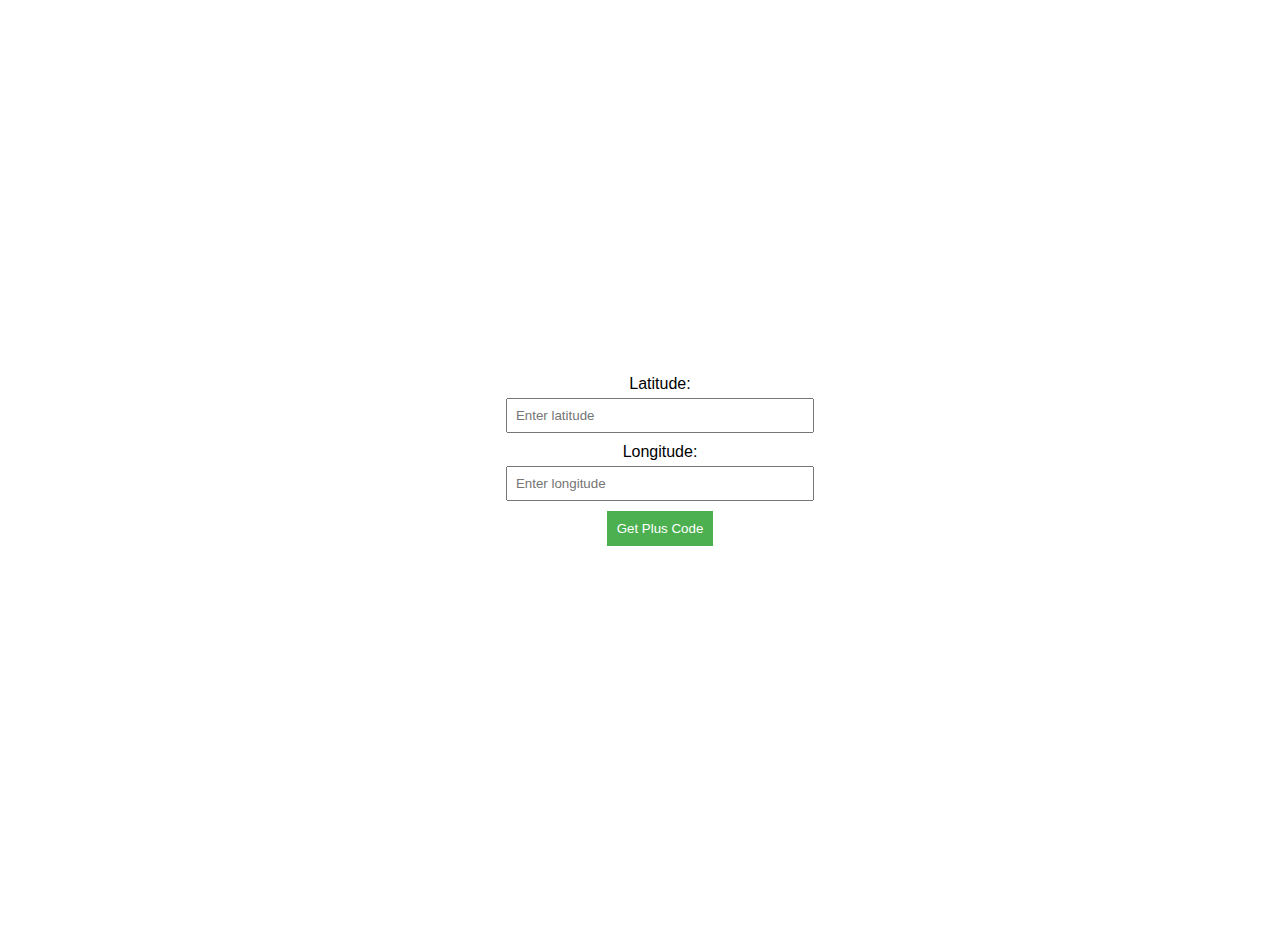
<file: GplusCode/index.html>
<!DOCTYPE html>
<html lang="en">

<head>
  <meta charset="UTF-8">
  <meta name="viewport" content="width=device-width, initial-scale=1.0">
  <title>Get Google Maps Plus Code</title>

  <style>
    body {
      font-family: Arial, sans-serif;
      text-align: center;
      margin: 20px;
    }

    label {
      display: block;
      margin-bottom: 5px;
    }

    input {
      width: 100%;
      padding: 8px;
      margin-bottom: 10px;
      box-sizing: border-box;
    }

    button {
      background-color: #4CAF50;
      color: white;
      padding: 10px;
      border: none;
      cursor: pointer;
    }

    #plusCodeResult {
      margin-top: 20px;
      font-weight: bold;
    }
  </style>
</head>

<body style="width: 100vw; height:100vh; display:flex; align-items:center; justify-content:center;">
<div style="max-width:500px">
  
  <label for="latitude">Latitude:</label>
  <input type="text" id="latitude" placeholder="Enter latitude">

  <label for="longitude">Longitude:</label>
  <input type="text" id="longitude" placeholder="Enter longitude">

  <button onclick="getPlusCode()">Get Plus Code</button>

  <div id="plusCodeResult"></div>

  <script>
    function getPlusCode() {
      var latitudeInput = document.getElementById('latitude').value;
      var longitudeInput = document.getElementById('longitude').value;
      // Validate latitude and longitude inputs
      if (latitudeInput.trim() === '' || longitudeInput.trim() === '') {
        alert('Please enter valid latitude and longitude values.');
        return;
      }
      var lat = parseFloat(latitudeInput);
      var long = parseFloat(longitudeInput);
      // Use the Geocoder service to get the plus code for the specified location
      let email = "abc@test.com";
      let ApiURL = `https://plus.codes/api?address=${lat},${long}&email=${email}`;
      fetch(ApiURL)
        .then(response => {
          console.log("Result: ", response);

          return response.json();
        })
        .then(json => {
          console.log("JSON: ", json);
         document.getElementById('plusCodeResult').textContent = 'Plus Code: ' + json?.plus_code?.global_code;
        })
        .catch(error => {
          console.error("Error: ", error);
        });
    }
  </script>

</div>
</body>

</html>
</file>
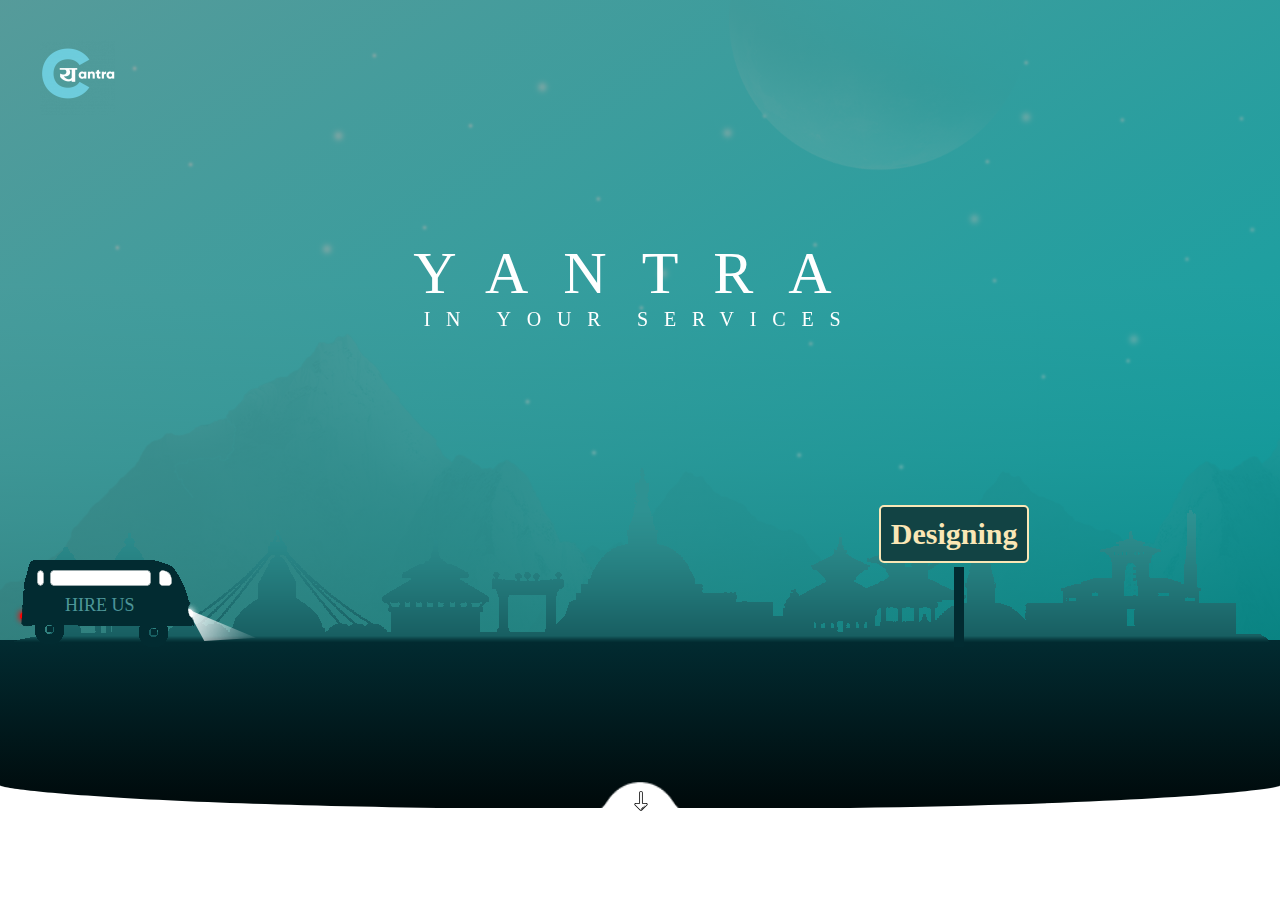
<file: landing/index.html>
<!DOCTYPE html>
<html lang="en">
  <head>
    <meta charset="UTF-8" />
    <meta name="viewport" content="width=device-width, initial-scale=1.0" />
    <title>Comfortyantra</title>
    <link
      href="https://fonts.googleapis.com/css?family=Lato:100,300,400,700,900&amp;_cacheOverride=1643686496874"
      rel="stylesheet"
    />
    <link rel="stylesheet" href="style.css" />
    <!-- <link rel="stylesheet" href="../css/style.css" /> -->
  </head>
  <body>
    <header>
      <div class="header__logo-box">
        <img src="../img/favicon.png" alt="Logo" class="header__logo" />
      </div>
      <div class="header__text-box">
        <h1 class="heading-primary">
          <span class="heading-primary--main">Yantra</span>
          <span class="heading-primary--sub">in your services</span>
        </h1>
      </div>
      <div class="night">
        <div class="surface">
          <div class="services">
            <div class="designing">
              <h2>Designing</h2>
              <div class="rod"></div>
            </div>
            <div class="development">
              <h2>Development</h2>
              <div class="rod"></div>
            </div>
            <div class="marketing">
              <h2>Digital marketing</h2>
              <div class="rod"></div>
            </div>
            <div class="data">
              <h2>Data Analysis</h2>
              <div class="rod"></div>
            </div>
          </div>
        </div>
        <div class="road"></div>
        <div class="car">
          <img
            src="./assets/carblk.png"
            alt="car image"
            style="height: 11.5rem; width: 27.6rem"
          />
        </div>
        <div class="hire">
          <a href="#section-tours" class="hire-us"> Hire Us </a>
        </div>
      </div>
      <div class="elementor-shape">
        <svg
          xmlns="http://www.w3.org/2000/svg"
          viewBox="0 0 1000 100"
          preserveAspectRatio="none"
        >
          <path
            class="elementor-shape-fill"
            d="M500,97C126.7,96.3,0.8,19.8,0,0v100l1000,0V1C1000,19.4,873.3,97.8,500,97z"
          ></path>
        </svg>
      </div>
      <button class="down__button">
        <a href="#core-value"
          ><img
            width="340"
            height="45"
            src="../images/lander-down.png"
            alt=""
          />
          <svg class="down__icon">
            <use xlink:href="../images/down-arrow.svg#Layer_1"></use>
          </svg>
        </a>
      </button>
    </header>
  </body>
</html>
</file>
<file: landing/style.css>
/* normalize css */
*,
*::after,
*::before {
  margin: 0;
  padding: 0;
  box-sizing: initial;
}

html {
  font-size: 62.5%;
}
@media only screen and (max-width: 75em) {
  html {
    font-size: 56.25%;
  }
}
@media only screen and (max-width: 56.25em) {
  html {
    font-size: 50%;
  }
}
@media only screen and (min-width: 112.5em) {
  html {
    font-size: 75%;
  }
}
.header__logo-box {
  position: absolute;
  top: 4rem;
  left: 4rem;
  z-index: 1000;
}
.header__logo {
  height: 7.5rem;
}

header {
  margin: 0;
  background-color: #000;
  height: 89.8vh;
  overflow: hidden;
}
.night {
  height: 90vh;
  width: 100vw;
  /*border: 1px solid #000;*/
  /* margin: 5rem auto; */
  background-image: linear-gradient(
      to right bottom,
      rgb(103 140 137 / 80%),
      rgb(0 148 148 / 80%)
    ),
    url(./assets/mainbg.png);
  background-size: cover;
  position: relative;
  box-shadow: 1px 2px 60px rgba(0, 0, 0, 0.4);
  overflow: hidden;
}
.elementor-shape svg {
  height: 2.5rem;
  display: block;
  width: calc(100% + 1.3px);
  position: relative;
  left: 50%;
  -webkit-transform: translateX(-50%);
  -ms-transform: translateX(-50%);
  transform: translateX(-50%);
}

.elementor-shape {
  bottom: 10vh;
  overflow: hidden;
  position: absolute;
  left: 0;
  width: 100%;
  line-height: 0;
  direction: ltr;
}

.elementor-shape .elementor-shape-fill {
  fill: rgb(255, 255, 255);
  -webkit-transform-origin: center;
  -ms-transform-origin: center;
  /* transform-origin: center; */
  /* -webkit-transform: rotateY(
0deg
); */
  transform: rotateY(360deg);
}

.surface {
  height: 20.5rem;
  width: 1000vw;
  background: url(./assets/background.png);
  /* display: block; */
  background-size: contain;
  position: absolute;
  z-index: 99;
  bottom: 16.8rem;
  left: 0;
  background-repeat: repeat-x;
  animation: moveright 11.5s linear 2s infinite;
}
.car {
  position: absolute;
  bottom: 16rem;
  height: 11.5rem;
  width: 27.6rem;
  z-index: 99999;
  /* left: -20%; */
  animation: suspension 1s linear infinite;
}

.car img {
  animation: moveInLeft 1s ease-out;
}
.road {
  bottom: 0px;
  position: absolute;
  height: 17rem;
  width: 100vw;
  background: #000;
  background: linear-gradient(180deg, #022b31 0%, rgb(0, 9, 10) 100%);
}
.services {
  height: 15.4rem;
  width: MAX-CONTENT;
  bottom: -8.1rem;
  display: flex;
  flex-direction: row;
  flex-wrap: nowrap;
  justify-content: space-between;
  padding: 0 5px;
  font-size: 5rem;
  margin: 0;
  position: relative;
  animation: moveInUp 1s ease-out;
}
.designing,
.development,
.marketing,
.data {
  position: relative;
  display: flex;
  margin: 0;
  flex-direction: column;
  justify-content: space-around;
  align-content: space-around;
}
.designing {
  left: 110%;
}
.development {
  left: 200%;
}
.marketing {
  left: 300%;
}
.data {
  left: 400%;
}

h2 {
  position: RELATIVE;
  bottom: 61px;
  display: inline-block;
  padding: 10px;
  border-radius: 5px;
  font-size: 30px;
  font-family: -webkit-pictograph;
  font-weight: 600;
  background: #124344;
  z-index: 9;
  color: #fae7b6;
  border: 2px solid #fae7b6;
}

.rod {
  height: 8rem;
  width: 1rem;
  position: ABSOLUTE;
  background: #022b31;
  left: 50%;
  bottom: 2.5rem;
  display: inline-block;
}

.hire {
  animation: suspension 1s linear infinite;
  position: absolute;
  left: 6.5rem;
  /* bottom: 2rem; */
  bottom: 21.5rem;
  z-index: 99999;
}
.hire-us {
  width: max-content;
  position: absolute;
  text-align: center;
  font-size: 1.8rem;
  text-decoration: none;
  text-transform: uppercase;
  color: #88e9e993;
  animation: moveInRight 1s ease-out;
  /* display: flex; */
  /* align-content: center; */
  /* justify-content: center; */
}
.header__text-box {
  position: absolute;
  z-index: 9;
  top: 35%;
  left: 50%;
  transform: translate(-50%, -50%);
}
.heading-primary {
  text-align: center;
  width: max-content;
  color: #fff;
  text-transform: uppercase;
  backface-visibility: hidden;
  /*it fixes a shaking animation. Simple hack*/
  /* But its actual use is to hade the visiblitiy of back part of the elements*/
  margin-bottom: 6rem;
}
.heading-primary--main {
  display: block;
  font-size: 6rem;
  font-weight: 400;
  letter-spacing: 3.5rem;
  animation: moveInLeft;
  animation-duration: 1s;
  animation-timing-function: ease-out;
  /* animation-delay: 3s; */
  /* animation-iteration-count: 3; */
}
@media only screen and (max-width: 37.5em) {
  .heading-primary--main {
    letter-spacing: 1rem;
    font-size: 5rem;
  }
}
.heading-primary--sub {
  display: block;
  font-size: 2rem;
  font-weight: 400;
  letter-spacing: 1.58rem;
  animation: moveInRight;
  animation-duration: 1s;
  animation-timing-function: ease-out;
}

@media only screen and (max-width: 37.5em) {
  .heading-primary--main {
    letter-spacing: 1rem;
    font-size: 5rem;
  }
}

@media only screen and (max-width: 37.5em) {
  .heading-primary--sub {
    letter-spacing: 0.5rem;
  }
}

.down__button {
  bottom: calc(9vh + 2rem);
  /* background: url(../images/lander-down.png); */
  background: transparent;
  height: 4.5rem;
  border-radius: 40%;
  /* overflow: hidden; */
  position: absolute;
  line-height: 0;
  /* height: 2.5rem; */
  /* direction: ltr; */
  left: 50%;
  transform: translateX(-50%);
  border: none;
}
.down__button img {
  position: absolute;
  left: 50%;
  transform: translateX(-50%);
}
.down__icon {
  position: absolute;
  fill: rgb(3, 3, 3);
  left: -0.9rem;
  top: 3.7rem;
  height: 2rem;
  width: 2rem;
  z-index: 99;
  animation: suspension 1s linear infinite;
  transition: all 1s ease-out;
}
/*Animation*/
@keyframes moveright {
  100% {
    transform: translateX(-5150px);
  }
}

@keyframes suspension {
  100% {
    transform: translateY(-1px);
  }
  50% {
    transform: translateY(3px);
  }
  0% {
    transform: translateY(-1px);
  }
}
@keyframes moveInLeft {
  0% {
    opacity: 0;
    transform: translateX(-10rem);
  }
  80% {
    transform: translateX(2rem);
  }
  100% {
    opacity: +1;
    transform: translateX(0rem);
  }
}

@keyframes moveInRight {
  0% {
    opacity: 0;
    transform: translateX(10rem);
  }
  80% {
    transform: translateX(-2rem);
  }
  100% {
    opacity: 1;
    transform: translateX(0rem);
  }
}

@keyframes moveInUp {
  0% {
    opacity: 0;
    transform: translateY(3rem);
  }
  100% {
    opacity: 1;
    transform: translateY(0rem);
  }
}
</file>
<file: css/style.css>
/* normalize css */
*,
*::after,
*::before {
  margin: 0;
  padding: 0;
  box-sizing: initial;
  line-height: 1.7; }

:root {
  scroll-behavior: smooth; }

html {
  font-size: 62.5%;
  font-family: -apple-system, BlinkMacSystemFont, "Segoe UI", Roboto, Helvetica,
 Arial, sans-serif, sans-serif; }
  @media only screen and (max-width: 75em) {
    html {
      font-size: 56.25%; } }
  @media only screen and (max-width: 56.25em) {
    html {
      font-size: 50%; } }
  @media only screen and (min-width: 112.5em) {
    html {
      font-size: 75%; } }

body {
  box-sizing: border-box;
  font-family: "lato", sans-serif;
  padding: 0;
  margin: 0;
  background-color: #000; }

::selection {
  background-color: #5addec;
  color: #fff; }

section {
  padding: 20px 0px 0px; }

/*Animation*/
@keyframes moveright {
  100% {
    transform: translateX(-5150px); } }

@keyframes suspension {
  100% {
    transform: translateY(-1px); }
  50% {
    transform: translateY(3px); }
  0% {
    transform: translateY(-1px); } }

@keyframes moveInLeft {
  0% {
    opacity: 0;
    transform: translateX(-10rem); }
  80% {
    transform: translateX(2rem); }
  100% {
    opacity: +1;
    transform: translateX(0rem); } }

@keyframes moveInRight {
  0% {
    opacity: 0;
    transform: translateX(10rem); }
  80% {
    transform: translateX(-2rem); }
  100% {
    opacity: 1;
    transform: translateX(0rem); } }

@keyframes moveInUp {
  0% {
    opacity: 0;
    transform: translateY(3rem); }
  100% {
    opacity: 1;
    transform: translateY(0rem); } }

@-webkit-keyframes fade {
  from {
    opacity: .4; }
  to {
    opacity: 1; } }

@keyframes fade {
  from {
    opacity: .4; }
  to {
    opacity: 1; } }

body {
  font-family: "lato", sans-serif;
  font-weight: 400;
  /* font-size: 16px; */
  line-height: 1.5;
  color: #777; }

.heading-primary {
  text-align: center;
  width: max-content;
  color: #fff;
  text-transform: uppercase;
  backface-visibility: hidden;
  /*it fixes a shaking animation. Simple hack*/
  /* But its actual use is to hade the visiblitiy of back part of the elements*/
  margin-bottom: 6rem; }
  .heading-primary--main {
    display: block;
    font-size: 6rem;
    font-weight: 400;
    letter-spacing: 3.5rem;
    animation: moveInLeft;
    animation-duration: 1s;
    animation-timing-function: ease-out;
    /* animation-delay: 3s; */
    /* animation-iteration-count: 3; */ }
    @media only screen and (max-width: 37.5em) {
      .heading-primary--main {
        letter-spacing: 1rem;
        font-size: 5rem; } }
  .heading-primary--sub {
    display: block;
    font-size: 2rem;
    font-weight: 400;
    letter-spacing: 1.58rem;
    animation: moveInRight;
    animation-duration: 1s;
    animation-timing-function: ease-out; }
    @media only screen and (max-width: 37.5em) {
      .heading-primary--sub {
        letter-spacing: 0.5rem; } }

.heading-secondary {
  text-transform: uppercase; }
  .heading-secondary--main {
    line-height: 1.3;
    padding: 1rem;
    color: #232323;
    text-align: center;
    font-size: 5.6rem;
    font-weight: 800;
    letter-spacing: -0.1rem; }
    @media only screen and (max-width: 56.25em) {
      .heading-secondary--main {
        font-size: 4.5rem; } }
    @media only screen and (max-width: 37.5em) {
      .heading-secondary--main {
        font-size: 3.5rem; } }
    .heading-secondary--main--white {
      color: #fff;
      letter-spacing: -0.2rem; }
  .heading-secondary--sub {
    text-align: center;
    display: block;
    font-weight: 100;
    font-size: 1.4rem;
    text-transform: uppercase;
    letter-spacing: 0.17rem;
    color: #777; }
    @media only screen and (max-width: 37.5em) {
      .heading-secondary--sub {
        letter-spacing: 0.5rem; } }
    .heading-secondary--sub--white {
      color: #fff;
      letter-spacing: 0.7rem; }

.heading-tertiary {
  font-size: 1.7rem;
  font-weight: bold;
  color: #333;
  text-transform: uppercase; }

.heading-primary,
.heading-secondary,
.heading-tertiary {
  font-family: Montserrat, sans-serif; }

.paragraph {
  font-size: 1.6rem;
  letter-spacing: 0; }
  .paragraph:not(:last-child) {
    margin-bottom: 3rem; }

.u-center-text {
  text-align: center !important; }

.u-margin-bottom-small {
  margin-bottom: 2rem !important; }

.u-margin-bottom-medium {
  margin-bottom: 4rem !important; }
  @media only screen and (max-width: 56.25em) {
    .u-margin-bottom-medium {
      margin-bottom: 3rem !important; } }

.u-margin-bottom-big {
  margin-bottom: 8rem !important; }
  @media only screen and (max-width: 56.25em) {
    .u-margin-bottom-big {
      margin-bottom: 5rem !important; } }

.u-margin-top-big {
  margin-top: 8rem !important; }

.u-margin-top-huge {
  margin-top: 10rem !important; }

.service-board {
  height: 12.4rem;
  width: MAX-CONTENT;
  bottom: -8.1rem;
  display: flex;
  flex-direction: row;
  flex-wrap: nowrap;
  justify-content: space-between;
  padding: 0 5px;
  font-size: 5rem;
  margin: 0;
  position: relative;
  backface-visibility: hidden;
  animation: moveInUp 1s ease-out; }
  .service-board__designing, .service-board__development, .service-board__marketing, .service-board__data {
    position: relative;
    display: flex;
    margin: 0;
    flex-direction: column;
    justify-content: space-around;
    align-content: space-around; }
  .service-board__designing {
    left: 90vw; }
  .service-board__development {
    left: 160vw; }
  .service-board__marketing {
    left: 250vw; }
  .service-board__data {
    left: 340vw; }
  .service-board h2 {
    position: RELATIVE;
    bottom: -16.1rem;
    display: inline-block;
    padding: 0.8rem;
    border-radius: 0.5rem;
    font-size: 2rem;
    font-family: -webkit-pictograph;
    font-weight: 100;
    background: #124344;
    z-index: 9;
    color: #fae7b6;
    border: 2px solid #fae7b6; }
  .service-board__rod {
    height: 8rem;
    width: 1rem;
    position: ABSOLUTE;
    background: #022b31;
    left: 50%;
    bottom: -19.5rem;
    display: inline-block; }

.values {
  display: flex;
  flex-direction: column;
  padding: 2rem 4rem; }
  .values__icon {
    width: 6.4rem;
    height: 6.4rem;
    opacity: 0.9;
    margin: 0px auto; }
  .values__text {
    font-size: 1.7rem; }

.services {
  width: 100%;
  display: grid;
  grid-template-columns: min-content 1fr;
  grid-gap: 0.5rem 1.5rem;
  align-content: center;
  justify-content: center;
  align-items: center;
  transition: all 0.3s; }
  .services__left {
    animation: moveInLeft 1s ease-out; }
  .services__right {
    animation: moveInRight 1s ease-out; }
  .services i {
    font-size: 4.5rem;
    grid-row: 1/3;
    display: grid;
    align-self: start; }
  .services h3 {
    color: azure;
    font-size: 2.5rem; }
  .services p {
    grid-column: 2/3;
    font-size: 1.5rem; }

.partner {
  max-width: 1000px;
  display: flex;
  position: relative;
  margin: auto;
  justify-content: space-between;
  transition: all 0.6s ease; }
  .partner__slide {
    display: none;
    -webkit-animation: fade 1.5s;
    animation: fade 1.5s; }
    .partner__slide img {
      width: 15rem;
      vertical-align: middle; }

.night {
  height: 90vh;
  background-image: linear-gradient(to right bottom, #678c89cc, #009494cc), url(../images/mainbg.png);
  background-size: cover;
  background-position: center;
  position: relative;
  overflow: hidden; }
  .night__surface {
    height: 40rem;
    width: 13000vw;
    background: url(../images/background.png);
    /* display: block; */
    background-size: contain;
    position: absolute;
    z-index: 99;
    bottom: 16.8rem;
    left: 0;
    background-repeat: repeat-x;
    backface-visibility: hidden;
    animation: moveright 20s linear 2s infinite; }

.btn, .btn:link, .btn:visited {
  text-transform: uppercase;
  text-decoration: none;
  padding: 1rem 4rem;
  display: inline-block;
  border-radius: 10rem;
  transition: all 0.2s;
  position: relative;
  font-weight: 400;
  font-size: 1.6rem;
  border: none;
  cursor: pointer; }

.btn:hover {
  transform: translateY(-3px);
  box-shadow: 0 1rem 2rem rgba(0, 0, 0, 0.2); }
  .btn:hover::after {
    transform: scaleX(1.4) scaleY(1.6);
    opacity: 0; }

.btn:active, .btn:focus {
  outline: none;
  transform: translateY(-1px);
  box-shadow: 0 0.5rem 1rem rgba(0, 0, 0, 0.3); }

.btn--white {
  background-color: #fff;
  color: #777; }
  .btn--white::after {
    background-color: #fff; }

.btn--green {
  background-color: #5addec;
  color: #fff; }
  .btn--green::after {
    background-color: #5addec; }

.btn::after {
  content: "";
  display: inline-block;
  height: 100%;
  width: 100%;
  border-radius: 10rem;
  position: absolute;
  top: 0;
  left: 0;
  z-index: -1;
  transition: all 0.4s; }

.btn--animated {
  animation-name: moveInUp;
  animation-duration: 1s;
  animation-timing-function: ease-out;
  animation-delay: 0.75s;
  animation-fill-mode: backwards; }

.btn-text:link, .btn-text:visited {
  font-size: 1.6rem;
  color: #5addec;
  display: inline-block;
  text-decoration: none;
  border-bottom: 1px solid #5addec;
  padding: 3px;
  transition: all 0.2s; }

.btn-text:hover {
  background-color: #5addec;
  color: #fff;
  box-shadow: 0 1rem 2rem rgba(0, 0, 0, 0.15);
  transform: translateY(-2px); }

.btn-text:active {
  box-shadow: 0 0.5rem 1rem rgba(0, 0, 0, 0.15);
  transform: translateY(0px); }

.feature-box {
  background-color: rgba(255, 255, 255, 0.8);
  font-size: 1.5rem;
  padding: 2.5rem;
  text-align: center;
  border-radius: 3px;
  box-shadow: 0 1.5rem 4rem rgba(0, 0, 0, 0.15);
  transition: transform 0.3s; }
  @media only screen and (max-width: 56.25em) {
    .feature-box {
      padding: 2rem; } }
  .feature-box__icon {
    font-size: 6rem;
    margin-bottom: 0.5rem;
    display: inline-block;
    background-image: linear-gradient(to right, #81d2ef, #27eaf4);
    display: inline-block;
    -webkit-background-clip: text;
    color: transparent; }
    @media only screen and (max-width: 56.25em) {
      .feature-box__icon {
        margin: 0; } }
  .feature-box:hover {
    transform: translateY(-1.5rem) scale(1.03); }

.story {
  width: 75%;
  margin: 0 auto;
  box-shadow: 0 3rem 6rem rgba(0, 0, 0, 0.1);
  background-color: #f7f7f7;
  border-radius: 3px;
  padding: 6rem;
  padding-left: 9rem;
  font-size: 1.6rem;
  transform: skewX(-12deg); }
  @media only screen and (max-width: 56.25em) {
    .story {
      width: auto;
      padding: 4rem;
      padding-left: 7rem; } }
  @media only screen and (max-width: 37.5em) {
    .story {
      transform: skewX(0deg); } }
  .story__shape {
    width: 15rem;
    height: 15rem;
    float: left;
    transform: translateX(-3rem) skewX(12deg);
    position: relative;
    overflow: hidden;
    border-radius: 50%; }
    @supports (clip-path: polygon(0 0)) or (-webkit-clip-path: polygon(0 0)) {
      .story__shape {
        -webkit-shape-outside: circle(50% at 50% 50%);
        shape-outside: circle(50% at 50% 50%);
        -webkit-clip-path: circle(50% at 50% 50%);
        clip-path: circle(50% at 50% 50%);
        border-radius: none; } }
    @media only screen and (max-width: 37.5em) {
      .story__shape {
        transform: translateX(-3rem) skewX(0deg); } }
  .story__img {
    height: 100%;
    transform: translateX(-4rem) scale(1.4);
    backface-visibility: hidden;
    transition: all 0.5s; }
  .story__text {
    transform: skewX(12deg); }
    @media only screen and (max-width: 37.5em) {
      .story__text {
        transform: skewX(0deg); } }
  .story__caption {
    position: absolute;
    top: 50%;
    left: 50%;
    transform: translate(-50%, 10%);
    color: #fff;
    text-transform: uppercase;
    font-size: 1.7rem;
    text-align: center;
    opacity: 0;
    transition: all 0.5s;
    backface-visibility: hidden; }
  .story:hover .story__caption {
    opacity: 1;
    transform: translate(-50%, -50%); }
  .story:hover .story__img {
    transform: translateX(-4rem) scale(1);
    filter: blur(3px) brightness(80%); }

.bg-video {
  position: absolute;
  top: 0%;
  left: 0%;
  height: 100%;
  width: 100%;
  z-index: -1;
  opacity: 0.15;
  overflow: hidden; }
  .bg-video__content {
    width: 100%;
    height: 100%;
    object-fit: cover; }

.form {
  padding: 6rem; }
  .form__group:not(:last-child) {
    margin-bottom: 2rem; }
  .form__input {
    font-size: 1.5rem;
    font-family: inherit;
    color: inherit;
    padding: 1.5rem 2rem;
    border-radius: 2px;
    background-color: rgba(255, 255, 255, 0.5);
    border: none;
    border-bottom: 3px solid transparent;
    width: 90%;
    display: block;
    transition: all 0.3s; }
    @media only screen and (max-width: 56.25em) {
      .form__input {
        width: 100%; } }
    .form__input:focus {
      outline: none;
      box-shadow: 0 1rem 2ren rgba(0, 0, 0, 0.1);
      border-bottom: 3px solid #27eaf4; }
      .form__input:focus:invalid {
        border-bottom: 3px solid #124344; }
    .form__input::-webkit-input-placeholder {
      color: #999; }
  .form__label {
    font-size: 1.2rem;
    font-weight: 700;
    margin-left: 2rem;
    margin-top: 0.7rem;
    display: block;
    transition: all 0.3s; }
  .form__input:placeholder-shown + .form__label {
    opacity: 0;
    visibility: hidden;
    transform: translateY(-4rem); }
  .form__radio-group {
    width: 45%;
    margin-bottom: 2rem;
    display: inline-block; }
    @media only screen and (max-width: 56.25em) {
      .form__radio-group {
        width: 100%;
        margin-bottom: 2rem; } }
  .form__radio-input {
    display: none; }
  .form__radio-label {
    font-size: 1.6rem;
    cursor: pointer;
    position: relative;
    padding-left: 4.5rem; }
  .form__radio-button {
    height: 2rem;
    width: 2rem;
    border: 5px solid #5addec;
    border-radius: 50%;
    display: inline-block;
    position: absolute;
    top: -0.4rem;
    left: 0; }
    .form__radio-button::after {
      content: "";
      height: 1.3rem;
      width: 1.3rem;
      display: block;
      border-radius: 50%;
      position: absolute;
      top: 50%;
      left: 50%;
      transform: translate(-50%, -50%);
      background-color: #5addec;
      opacity: 0;
      transition: opacity 0.2s; }
  .form__radio-input:checked ~ .form__radio-label .form__radio-button::after {
    opacity: 1; }

.popup {
  height: 100vh;
  width: 100%;
  background-color: rgba(0, 0, 0, 0.8);
  position: fixed;
  top: 0;
  left: 0;
  z-index: 4000;
  opacity: 0;
  visibility: hidden;
  transition: all 0.3s; }
  @supports (backdrop-filter: blur(0)) or (-webkit-backdrop-filter: blur(0)) {
    .popup {
      -webkit-backdrop-filter: blur(0);
      backdrop-filter: blur(0);
      background-color: rgba(0, 0, 0, 0.3); } }
  .popup__content {
    transform: translate(-50%, -50%) scale(0.25);
    top: 50%;
    left: 50%;
    background-color: #fff;
    width: 75%;
    border-radius: 3px;
    box-shadow: 0 2rem 4rem rgba(0, 0, 0, 0.2);
    display: table;
    overflow: hidden;
    opacity: 0;
    position: absolute;
    transition: all 0.4s 0.2s; }
  .popup__left {
    width: 33.333333%;
    display: table-cell; }
  .popup__right {
    width: 66.6666667%;
    display: table-cell;
    vertical-align: middle;
    padding: 3rem 5rem; }
  .popup__img {
    display: block;
    width: 100%; }
  .popup__text {
    font-size: 1.4rem;
    margin-bottom: 4rem;
    -moz-column-count: 2;
    -moz-column-gap: 4rem;
    -moz-column-rule: 1px solid #999;
    -webkit-column-count: 2;
    -webkit-column-gap: 4rem;
    -webkit-column-rule: 1px solid #999;
    -moz-hyphens: auto;
    -webkit-hyphens: auto;
    -ms-hyphens: auto;
    hyphens: auto; }
  .popup:target {
    opacity: 0.85;
    visibility: visible; }
  .popup:target .popup__content {
    transform: translate(-50%, -50%) scale(1);
    opacity: 1; }
  .popup__close:link, .popup__close:visited {
    color: #777;
    position: absolute;
    top: 2.5rem;
    right: 2.5rem;
    font-size: 3rem;
    text-decoration: none;
    display: inline-block;
    transition: all 0.2s;
    line-height: 1; }
  .popup__close :hover {
    color: #5addec; }

.header {
  margin: 0;
  background-color: #000;
  height: 89.8vh;
  width: 100vw;
  overflow: hidden;
  position: relative; }
  .header__logo-box {
    position: absolute;
    top: 4rem;
    left: 4rem;
    z-index: 9; }
  .header__logo {
    height: 7.5rem; }
  .header__text-box {
    position: absolute;
    z-index: 9;
    top: 31%;
    left: 50%;
    transform: translate(-50%, -50%); }
  .header__car {
    position: absolute;
    bottom: 16rem;
    height: 11.5rem;
    width: 27.6rem;
    z-index: 99999;
    /* left: -20%; */
    animation: suspension 1s linear infinite; }
    .header__car img {
      animation: moveInLeft 1s ease-out; }
  .header__road {
    bottom: 0px;
    position: absolute;
    height: 17rem;
    width: 100vw;
    background: #000;
    background: linear-gradient(180deg, #022b31 0%, #00090a 100%); }
  .header__hire {
    animation: suspension 1s linear infinite;
    position: absolute;
    left: 6.5rem;
    /* bottom: 2rem; */
    bottom: 21.5rem;
    z-index: 99999; }
    .header__hire--hire-us {
      width: max-content;
      position: absolute;
      text-align: center;
      font-size: 1.8rem;
      text-decoration: none;
      text-transform: uppercase;
      color: #88e9e993;
      animation: moveInRight 1s ease-out;
      /* display: flex; */
      /* align-content: center; */
      /* justify-content: center; */ }
  .header__shape {
    bottom: 9.8vh;
    overflow: hidden;
    position: absolute;
    left: 0;
    width: 100%;
    line-height: 0;
    direction: ltr; }
    .header__shape svg {
      height: 2.5rem;
      display: block;
      width: calc(100% + 1.3px);
      position: relative;
      left: 50%;
      -webkit-transform: translateX(-50%);
      -ms-transform: translateX(-50%);
      transform: translateX(-50%); }
    .header__shape--fill {
      fill: white;
      -webkit-transform-origin: center;
      -ms-transform-origin: center;
      transform: rotateY(360deg); }
  .header__down-button {
    bottom: calc(9vh + 2rem);
    /* background: url(../images/lander-down.png); */
    background: transparent;
    height: 4.5rem;
    border-radius: 40%;
    /* overflow: hidden; */
    position: absolute;
    line-height: 0;
    /* height: 2.5rem; */
    /* direction: ltr; */
    left: 50%;
    transform: translateX(-50%);
    border: none; }
  .header__down-button img {
    position: absolute;
    left: 50%;
    transform: translateX(-50%); }
  .header__down-icon {
    position: absolute;
    fill: #030303;
    left: -0.9rem;
    top: 3.7rem;
    height: 2rem;
    width: 2rem;
    z-index: 99;
    animation: suspension 1s linear infinite;
    transition: all 1s ease-out; }

.row {
  max-width: 114rem;
  margin: 0 auto; }
  .row:not(:last-child) {
    margin-bottom: 8rem; }
    @media only screen and (max-width: 56.25em) {
      .row:not(:last-child) {
        margin-bottom: 6rem; } }
  @media only screen and (max-width: 56.25em) {
    .row {
      max-width: 50rem;
      padding: 0 3rem; } }
  .row::after {
    content: "";
    display: table;
    clear: both; }
  .row [class^="col-"] {
    float: left; }
    .row [class^="col-"]:not(:last-child) {
      margin-right: 6rem; }
      @media only screen and (max-width: 56.25em) {
        .row [class^="col-"]:not(:last-child) {
          margin-right: 0;
          margin-bottom: 6rem; } }
    @media only screen and (max-width: 56.25em) {
      .row [class^="col-"] {
        width: 100% !important; } }
  .row .col-1-of-2 {
    width: calc((100% - 6rem) / 2); }
  .row .col-1-of-3 {
    width: calc((100% - 2 *6rem) / 3); }
  .row .col-1-of-4 {
    width: calc((100% - 3 *6rem) / 4); }
  .row .col-2-of-3 {
    width: calc(
 2 * ((100% - 2 *6rem) / 3) + 6rem); }
  .row .col-3-of-4 {
    width: calc(
 3 * ((100% - 3 *6rem) / 4) + 2 *6rem); }
  .row .col-2-of-4 {
    width: calc(
 2 * ((100% - 3 *6rem) / 4) + 6rem); }

.footer {
  background-color: #333;
  padding: 10rem 0;
  font-size: 1.4rem;
  color: #f7f7f7; }
  @media only screen and (max-width: 56.25em) {
    .footer {
      padding: 8rem 0; } }
  .footer__logo-box {
    text-align: center;
    margin-bottom: 8rem; }
    @media only screen and (max-width: 56.25em) {
      .footer__logo-box {
        margin-bottom: 6rem; } }
  .footer__logo {
    width: 15rem;
    height: auto; }
  .footer__navigation {
    border-top: 1px solid #777;
    padding-top: 2rem;
    display: inline-block; }
    @media only screen and (max-width: 56.25em) {
      .footer__navigation {
        width: 100%;
        text-align: center; } }
  .footer__list {
    list-style: none; }
  .footer__item {
    display: inline-block; }
    .footer__item:not(:last-child) {
      margin-left: 1.5rem; }
  .footer__link:link, .footer__link:visited {
    color: #f7f7f7;
    background-color: #333;
    text-decoration: none;
    text-transform: uppercase;
    display: inline-block;
    transition: all 0.2s; }
  .footer__link:hover, .footer__link:active {
    color: #5addec;
    box-shadow: 0 1rem 2rem rgba(0, 0, 0, 0.4);
    transform: rotate(5deg) scale(1.3); }
  .footer__copyright {
    border-top: 1px solid #777;
    padding-top: 2rem;
    width: 80%;
    float: right; }
    @media only screen and (max-width: 56.25em) {
      .footer__copyright {
        float: none;
        width: 100%;
        text-align: center; } }

.navigation__checkbox {
  display: none; }

.navigation__button {
  background-color: #ffffffd4;
  height: 7rem;
  width: 7rem;
  position: fixed;
  top: 6rem;
  right: 6rem;
  border-radius: 50%;
  z-index: 2000;
  text-align: center;
  cursor: pointer; }
  @media only screen and (max-width: 56.25em) {
    .navigation__button {
      top: 4rem;
      right: 4rem; } }
  @media only screen and (max-width: 37.5em) {
    .navigation__button {
      top: 3rem;
      right: 3rem; } }

.navigation__background {
  height: 4rem;
  width: 1rem;
  border-radius: 50%;
  position: fixed;
  top: 0%;
  right: -10%;
  background-image: radial-gradient(#81d2ef9c, #27eaf438);
  z-index: 1000;
  transition: transform 0.8s cubic-bezier(0.86, 0, 0.07, 1); }
  @media only screen and (max-width: 56.25em) {
    .navigation__background {
      right: -12%; } }
  @media only screen and (max-width: 37.5em) {
    .navigation__background {
      right: -20%; } }
  @media only screen and (min-width: 112.5em) {
    .navigation__background {
      right: -10%; } }

.navigation__nav {
  height: 22rem;
  position: fixed;
  top: 20%;
  right: 0;
  z-index: 1500;
  /* width: 0; */
  opacity: 0;
  transition: all 0.8s cubic-bezier(0.68, -0.55, 0.265, 1.55); }

.navigation__list {
  position: absolute;
  top: 0%;
  right: 0%;
  list-style: none;
  text-align: left; }

.navigation__item {
  margin: 1rem; }

.navigation__link:link, .navigation__link:visited {
  display: inline-block;
  font-size: 2rem;
  font-weight: 400;
  width: max-content;
  color: #fff;
  text-decoration: none;
  text-transform: uppercase;
  background-image: linear-gradient(120deg, transparent 0%, transparent 50%, #fff 50%);
  background-size: 220%;
  transition: all 0.4s; }
  .navigation__link:link span, .navigation__link:visited span {
    margin-right: 1.5rem;
    display: inline-block; }

.navigation__link:hover, .navigation__link:active {
  background-position: 100%;
  color: #5addec;
  transform: translateX(1rem); }

.navigation__checkbox:checked ~ .navigation__background {
  transform: scale(80); }

.navigation__checkbox:checked ~ .navigation__nav {
  width: 100vw;
  opacity: 1; }

.navigation__icon {
  position: relative;
  margin-top: 3.5rem; }
  .navigation__icon, .navigation__icon:before, .navigation__icon:after {
    width: 3rem;
    height: 2px;
    background-color: #333;
    display: inline-block; }
  .navigation__icon:before, .navigation__icon:after {
    content: "";
    position: absolute;
    left: 0;
    transition: all 0.2s; }
  .navigation__icon:before {
    top: -0.8rem; }
  .navigation__icon:after {
    top: 0.8rem; }

.navigation__button:hover .navigation__icon::before {
  top: -1rem; }

.navigation__button:hover .navigation__icon::after {
  top: 1rem; }

.navigation__checkbox:checked + .navigation__button .navigation__icon {
  background-color: transparent; }

.navigation__checkbox:checked + .navigation__button .navigation__icon::before {
  transform: rotate(135deg);
  top: 0; }

.navigation__checkbox:checked + .navigation__button .navigation__icon::after {
  transform: rotate(-135deg);
  top: 0; }

.section-values {
  background-color: #fff; }
  .section-values__row {
    display: grid;
    grid-template-columns: repeat(auto-fit, minmax(25rem, 1fr));
    grid-gap: 0rem;
    align-items: start;
    text-align: center;
    justify-content: center;
    margin: 5.55rem; }
  .section-values__shape {
    overflow: hidden;
    height: 2.5rem;
    bottom: -0.1rem;
    position: relative;
    left: 0;
    /* width: 100%; */
    line-height: 0;
    direction: ltr; }
    .section-values__shape svg {
      height: 2.5rem;
      display: block;
      width: calc(100% + 1.3px);
      position: absolute;
      left: 50%;
      -webkit-transform: translateX(-50%);
      -ms-transform: translateX(-50%);
      transform: translateX(-50%); }
    .section-values__shape--fill {
      fill: black;
      -webkit-transform-origin: center;
      -ms-transform-origin: center;
      transform: rotateY(360deg); }

.section-services__row {
  margin: 0 12rem;
  display: grid;
  grid-template-columns: repeat(auto-fit, minmax(29%, 1fr));
  grid-template-rows: repeat(2, [row-start] 1fr [row-end]);
  grid-gap: 5rem;
  justify-content: space-evenly;
  align-items: start;
  justify-items: center;
  align-content: space-around; }
  .section-services__row--services-img {
    grid-row: row-start 1/ row-end 2;
    grid-column: 2/3;
    display: grid;
    height: 90%;
    justify-items: center;
    align-content: center;
    animation: moveInUp 1s ease-out; }
    .section-services__row--services-img img {
      width: 100%; }

.section-features {
  padding: 20rem 0;
  margin-top: -20vh;
  background-image: linear-gradient(to right bottom, rgba(129, 210, 239, 0.801), rgba(39, 234, 244, 0.801)), url(../img/nat-4.jpg);
  background-size: cover;
  transform: skewY(-7deg); }
  .section-features > * {
    transform: skewY(7deg); }
  @media only screen and (max-width: 56.25em) {
    .section-features {
      padding: 10rem 0; } }

.section-tours {
  background-color: #f7f7f7;
  padding: 25rem 0 15rem;
  margin-top: -11rem; }
  @media only screen and (max-width: 56.25em) {
    .section-tours {
      padding: 20rem 0 10rem; } }

.section-stories {
  padding: 15rem 0;
  position: relative; }
  @media only screen and (max-width: 56.25em) {
    .section-stories {
      padding: 10rem; } }

.section-book {
  padding: 15rem 0;
  background-image: linear-gradient(to right bottom, #81d2ef, #27eaf4); }
  @media only screen and (max-width: 56.25em) {
    .section-book {
      padding: 10rem 0; } }

.book {
  background-image: linear-gradient(105deg, rgba(255, 255, 255, 0.9) 0%, rgba(255, 255, 255, 0.9) 50%, transparent 50%), url(../img/nat-10.jpg);
  background-size: 100%;
  border-radius: 3px;
  box-shadow: 0 1.5rem 4rem rgba(0, 0, 0, 0.2); }
  @media only screen and (max-width: 75em) {
    .book {
      background-image: linear-gradient(105deg, rgba(255, 255, 255, 0.9) 0%, rgba(255, 255, 255, 0.9) 65%, transparent 65%), url(../img/nat-10.jpg);
      background-size: cover; } }
  @media only screen and (max-width: 56.25em) {
    .book {
      background-image: linear-gradient(to right, rgba(255, 255, 255, 0.9) 0%, rgba(255, 255, 255, 0.9) 100%), url(../img/nat-10.jpg); } }
  .book__form {
    width: 50%; }
    @media only screen and (max-width: 56.25em) {
      .book__form {
        width: 65%; } }
    @media only screen and (max-width: 56.25em) {
      .book__form {
        width: 100%; } }
</file>
